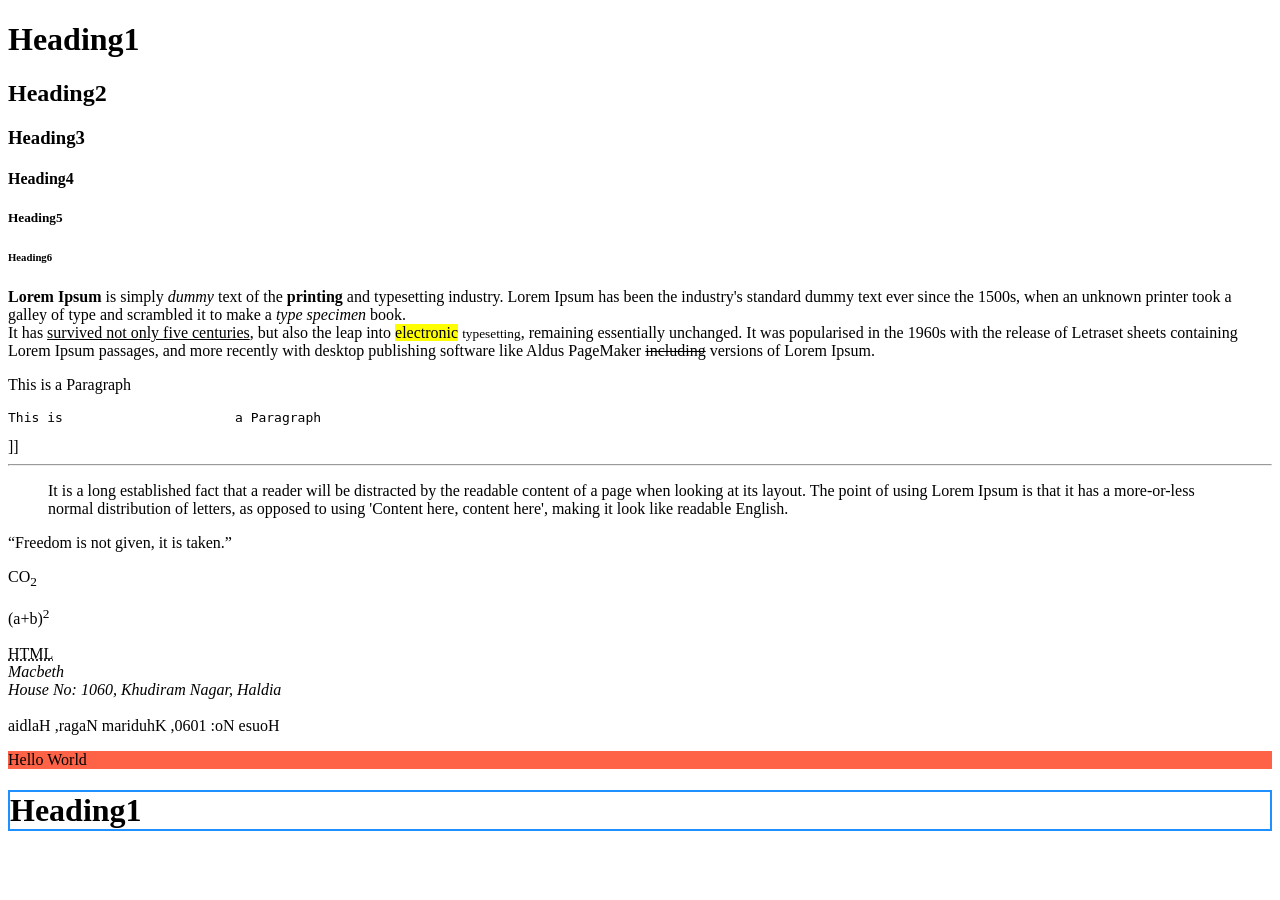
<file: 2026-04-30/index.html>
<!DOCTYPE html>
<html lang="en">
<head>
    <meta charset="UTF-8">
    <meta name="viewport" content="width=device-width, initial-scale=1.0">
    <title>HTML Day1</title>
    <link rel="shortcut icon" href="https://upload.wikimedia.org/wikipedia/commons/thumb/6/61/HTML5_logo_and_wordmark.svg/960px-HTML5_logo_and_wordmark.svg.png?_=20170517184425">
</head>
<body>
    <h1>Heading1</h1>
    <h2>Heading2</h2>
    <h3>Heading3</h3>
    <h4>Heading4</h4>
    <h5>Heading5</h5>
    <h6>Heading6</h6>

    <p><b>Lorem Ipsum </b>is simply <em>dummy</em> text of the <strong>printing</strong> and typesetting industry. Lorem Ipsum has been the industry's standard dummy text ever since the 1500s, when an unknown printer took a galley of type and scrambled it to make a <i>type specimen</i> book. 
    <br>It has <u>survived not only five centuries</u>, but also the leap into <mark>electronic</mark> <small>typesetting</small>, remaining essentially unchanged. It was popularised in the 1960s with the release of Letraset sheets containing Lorem Ipsum passages, and more recently with desktop publishing software like Aldus PageMaker <del>including</del> versions of Lorem Ipsum.
    </p>

    <p>This is                      a Paragraph</p>
    <pre>This is                      a Paragraph</pre>]]

    <hr>

    <blockquote>It is a long established fact that a reader will be distracted by the readable content of a page when looking at its layout. The point of using Lorem Ipsum is that it has a more-or-less normal distribution of letters, as opposed to using 'Content here, content here', making it look like readable English.</blockquote>

    <q>Freedom is not given, it is taken.</q>

    <p>CO<sub>2</sub></p>
    <p>(a+b)<sup>2</sup></p>

    <abbr title="Hyper Text Markup Language">HTML</abbr>
    <br>
    <cite>Macbeth</cite>
    <address>House No: 1060, Khudiram Nagar, Haldia</address>
    <br>
    <bdo dir="rtl">House No: 1060, Khudiram Nagar, Haldia</bdo>

    <p style="background-color: tomato;">Hello World</p>

    <h1 style="border: 2px solid dodgerblue;">Heading1</h1>
</body>
</html>
</file>
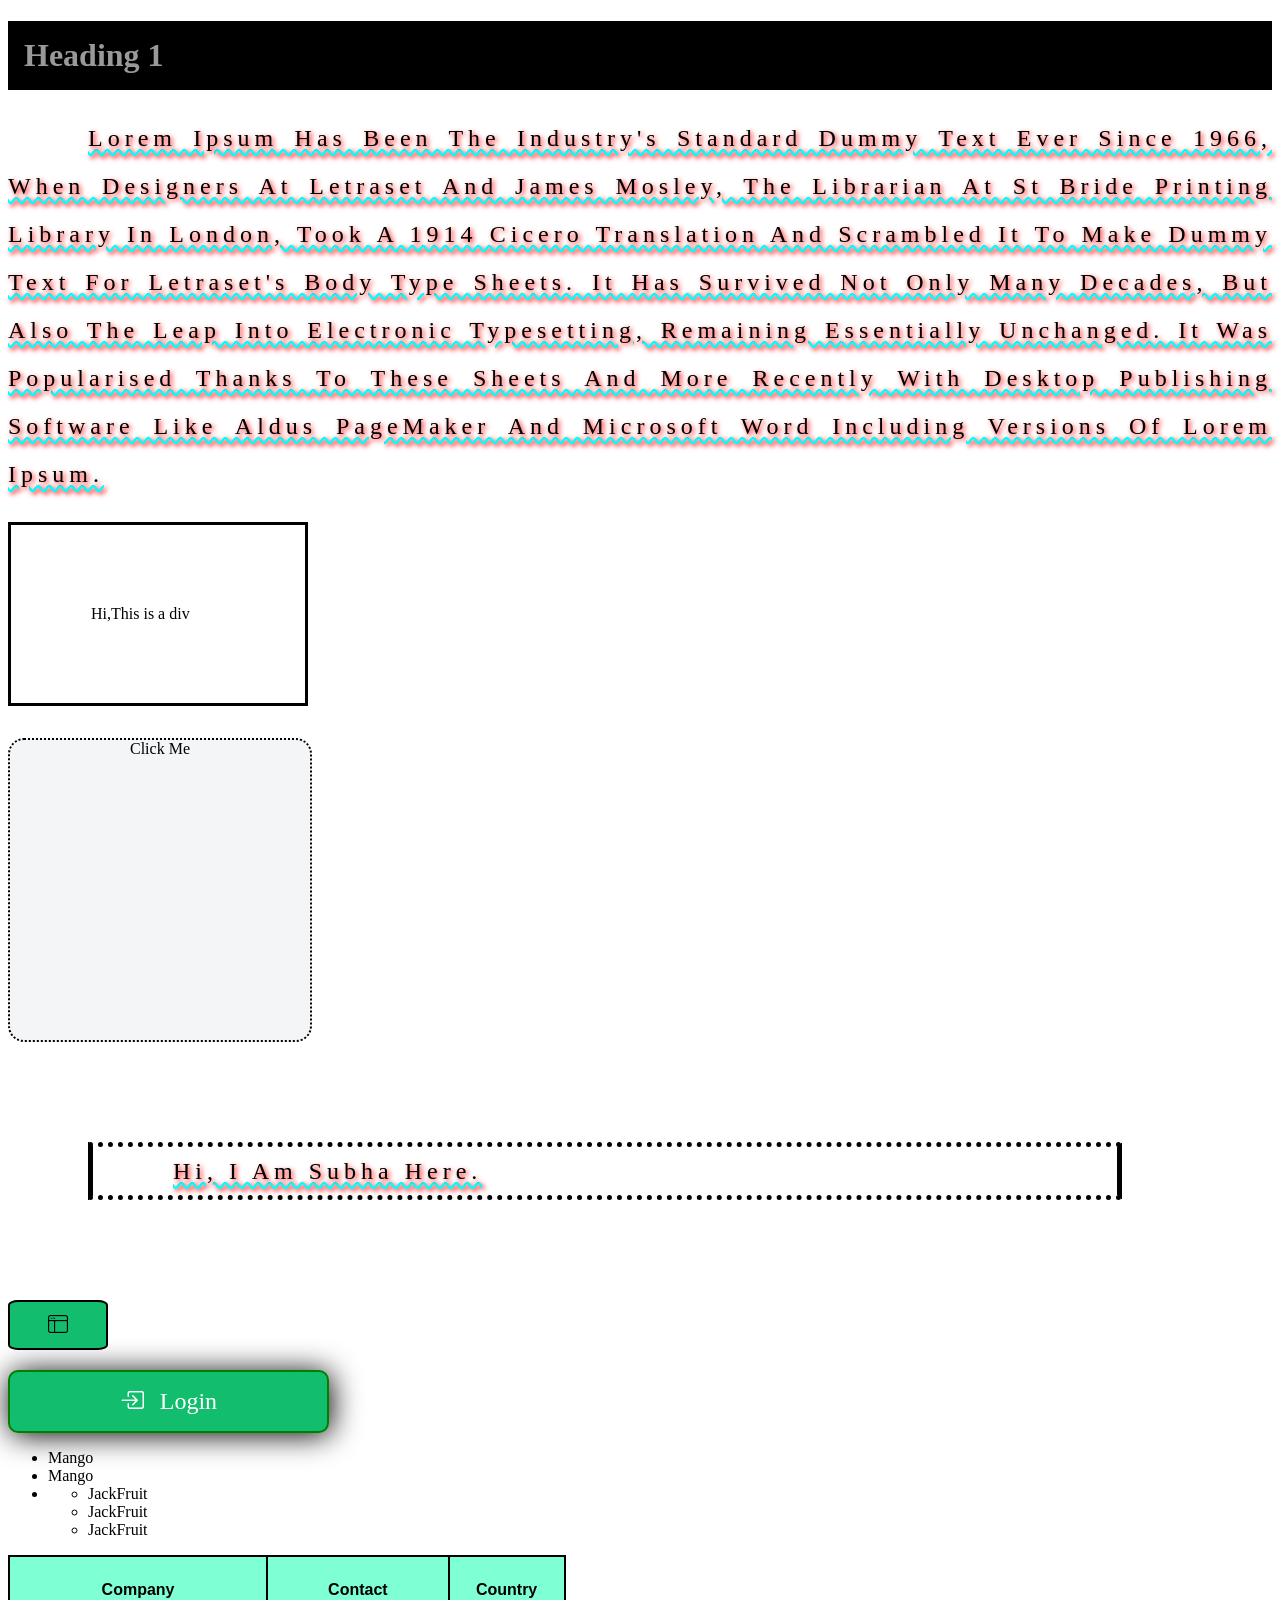
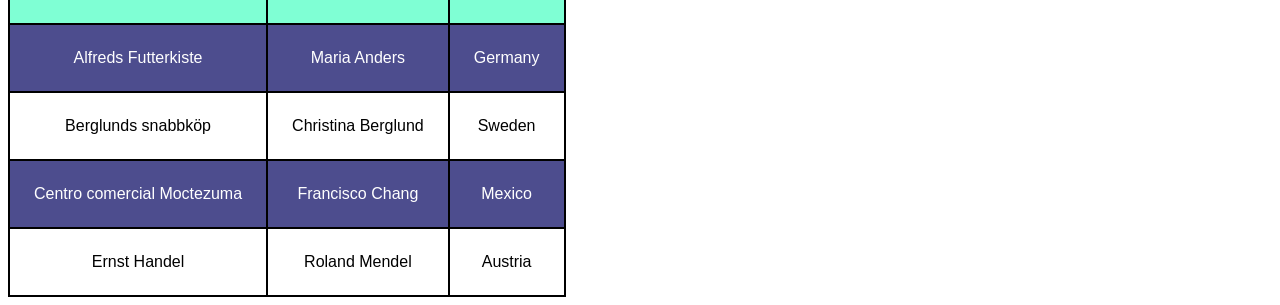
<file: 2026-07-17/index.html>
<!DOCTYPE html>
<html lang="en">
<head>
    <meta charset="UTF-8">
    <meta name="viewport" content="width=device-width, initial-scale=1.0">
    <link rel="preconnect" href="https://fonts.googleapis.com">
    <link rel="preconnect" href="https://fonts.gstatic.com" crossorigin>
    <link href="https://fonts.googleapis.com/css2?family=Roboto:ital,wght@0,100..900;1,100..900&display=swap" rel="stylesheet">
    <link rel="preconnect" href="https://fonts.googleapis.com">
    <link rel="preconnect" href="https://fonts.gstatic.com" crossorigin>
    <link href="https://fonts.googleapis.com/css2?family=Poppins:ital,wght@0,100;0,200;0,300;0,400;0,500;0,600;0,700;0,800;0,900;1,100;1,200;1,300;1,400;1,500;1,600;1,700;1,800;1,900&family=Roboto:ital,wght@0,100..900;1,100..900&display=swap" rel="stylesheet">
    <link rel="stylesheet" href="https://cdn.jsdelivr.net/npm/bootstrap-icons@1.13.1/font/bootstrap-icons.min.css">
    <title>Document</title>
    <link rel="stylesheet" href="style.css">
</head>
<body>
    <h1>Heading 1</h1>
    <p>
        Lorem Ipsum has been the industry's standard dummy text ever since 1966, when designers at Letraset and James Mosley, the librarian at St Bride Printing Library in London, took a 1914 Cicero translation and scrambled it to make dummy text for Letraset's Body Type sheets. It has survived not only many decades, but also the leap into electronic typesetting, remaining essentially unchanged. It was popularised thanks to these sheets and more recently with desktop publishing software like Aldus PageMaker and Microsoft Word including versions of Lorem Ipsum.
    </p>
    <div class="text1">
        Hi,This is a div
    </div>
    <div class="card">
        Click Me
    </div>
    <p class="text2">
        Hi, I am Subha here.
    </p>
    <button class="btn"><i class="bi bi-window-sidebar"></i></button>
    
    <br>
    
    

    <a class="login-btn"><i class="bi bi-box-arrow-in-right"></i> Login</a>


        <ul>
            <li>Mango</li>
            <li>Mango</li>
            <li>
                <ul>
                    <li>JackFruit</li>
                    <li>JackFruit</li>
                    <li>JackFruit</li>
                </ul>
            </li>
        </ul>


    <table>
    <tr>
        <th>Company</th>
        <th>Contact</th>
        <th>Country</th>
    </tr>
    <tr>
        <td>Alfreds Futterkiste</td>
        <td>Maria Anders</td>
        <td>Germany</td>
    </tr>
    <tr>
        <td>Berglunds snabbköp</td>
        <td>Christina Berglund</td>
        <td>Sweden</td>
    </tr>
    <tr>
        <td>Centro comercial Moctezuma</td>
        <td>Francisco Chang</td>
        <td>Mexico</td>
    </tr>
    <tr>
        <td>Ernst Handel</td>
        <td>Roland Mendel</td>
        <td>Austria</td>
    </tr>
    </table>
        
   
</body>
</html>
</file>
<file: 2026-07-17/style.css>
h1{
    color: rgba(255,255,255,0.6);
    background-color: black;
    padding: 1rem;
}
p{
    /* font-family: "", sans-serif; */
    text-align: justify;
    text-decoration: underline;
    text-decoration-style: wavy;
    text-decoration-color: aqua;
    text-transform: capitalize;
    letter-spacing: 5px;
    text-indent: 5rem;
    line-height: 3rem;
    /* word-spacing: 2rem; */
    white-space: unset;
    text-shadow: 2px 2px 5px red;
    font-size: 1.5rem;
}
.text1{
    width: 300px;
    padding: 5rem;
    border: 3px solid black;
    box-sizing: border-box;
}
.card{
    height: 300px;
    width: 300px;
    background-color: #f3f5f6;
    border-radius: 1rem;
    text-align: center;
    margin-top: 2rem;
    border: 2px dotted black;
}
.poppins-bold {
  font-family: "Poppins", sans-serif;
  font-weight: 700;
  font-style: normal;
}
.text2{
    border: 5px black;
    border-style: dotted solid;
    margin-left: 80px;
    margin-right: 150px;
    margin-top: 100px;
    margin-bottom: 100px;
}
.btn{
    height: 50px;
    width: 100px;
    border: 2px solid black;
    border-radius: 10%;
    font-size: 20px;
    background-color: rgb(18, 189, 109);
}
.btn:hover{
    background-color: white;
}

.btn1{
    height: 50px;
    width: 30px;
    border: 2px solid black;
    /* border-radius: 5rem; */
}
.login-btn{
    margin-top: 20px;
    display: block;
    background-color: rgb(18, 189, 109);
    padding: 1rem 2rem;
    font-size: 1.5rem;
    color: white;
    text-decoration: none;
    max-width: 20%;
    text-align: center;
    border: 2px solid green;
    border-radius: 10px;
    box-shadow: 2px 2px 30px black;
}
.login-btn .bi{
    margin-right: 10px;
}
.login-btn:hover{
    background-color: transparent;
    color: green;
}

.ul{
    list-style-type: circle;
    /* list-style-image: url("https://encrypted-tbn0.gstatic.com/images?q=tbn:ANd9GcQABrgK-L_QXSoQ1hNvVolpywb_MWzvetS0zdjmjJgAcQ&s") */
    list-style-position: inside;
}
table,th,td{
    font-family: 'Arial',sans-serif;
    border: 2px solid black;
    border-collapse: collapse;
    padding: 1.5rem;
    text-align: center;
}
th{
    background-color: aquamarine;
}
tr:hover{
    background-color: coral;
}
tr:nth-child(even){
    background-color: rgb(77, 77, 142);
    color: white;
    border: 2px solid white;
}
</file>
